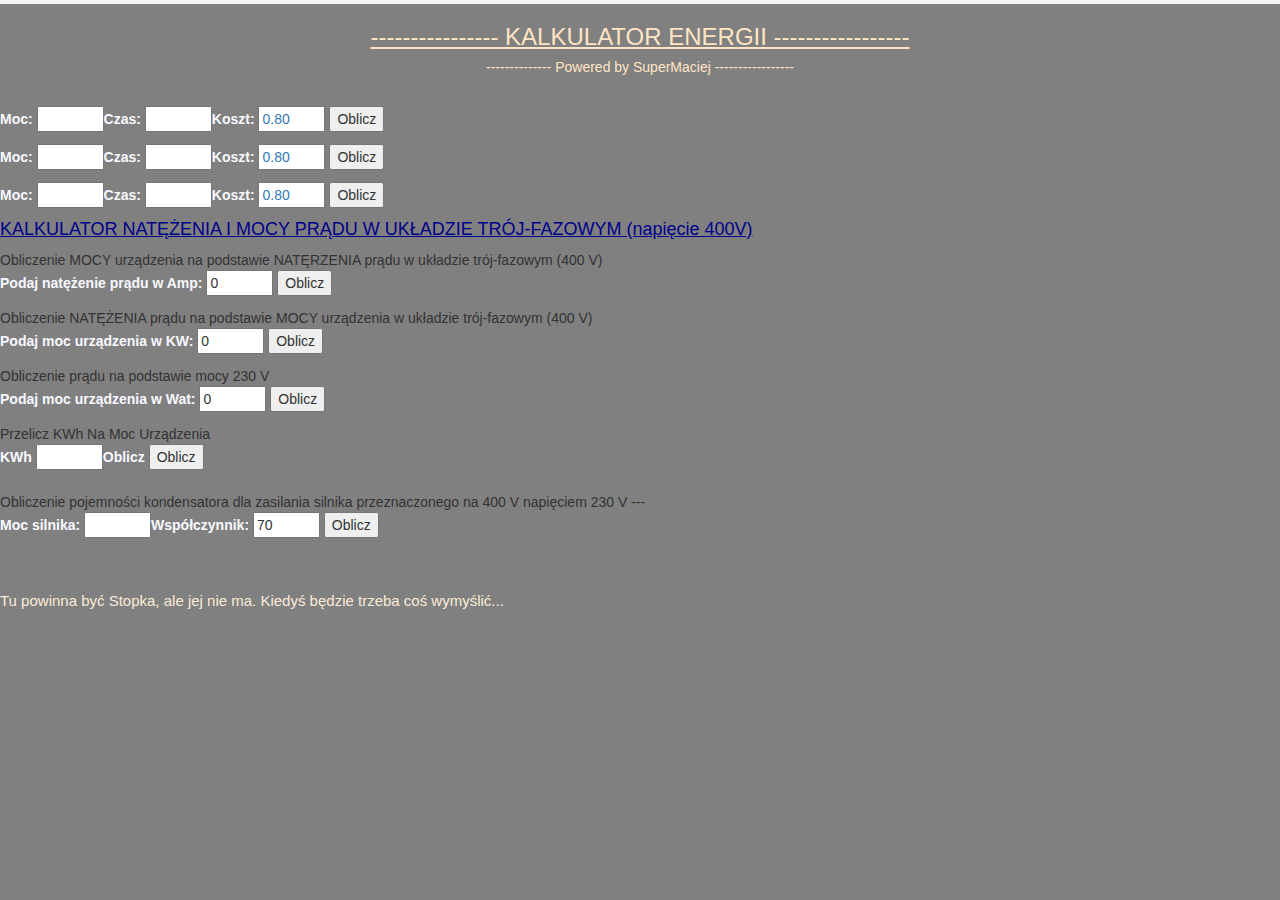
<file: index.html>
<!DOCTYPE HTML>
<html lang="pl">
<head>
   <meta charset="utf-8" />
   <title>Kalkulatro Energii</title>
   <meta name="description" content="Energia" />
   <meta name="keywords" content="energia, prad, moc, cena" />
   <meta http-equiv="X-UA-Compatible" content="IE=edge,chrome=1" />
   <meta name="author" content="SuperMaciej" />
   <meta name="viewport" content="width=device-width, initial-scale=1.0" /> <!-- Responsywność Kurwa Jego Mać -->

   <link rel="stylesheet" href="https://maxcdn.bootstrapcdn.com/bootstrap/3.4.1/css/bootstrap.min.css">
   <script src="https://ajax.googleapis.com/ajax/libs/jquery/3.5.1/jquery.min.js"></script>
   <script src="https://maxcdn.bootstrapcdn.com/bootstrap/3.4.1/js/bootstrap.min.js"></script>
 

  <link rel="stylesheet" href="styles.css">

<script type="text/javascript" language="javascrypt" src="javas.js"></script>

</head>
<body>
	<div id="container">
		<div id="tytulStrony">
<!--   		<h1>Kalkulator Energii by SuperMaciej</h1> -->
   	</div>
		   <h3>---------------- KALKULATOR ENERGII -----------------</h3>
		   <h5>-------------- Powered by SuperMaciej -----------------</h5><br />

		  <!-- <h4><a style="color: bisque;" class="test" href="#" data-toggle="tooltip" data-placement="top" title="ToolTip Kurwa!">ToolTip Kurwa Przykład</a></h4> -->
	
<!-- -- Czas pracy Minuty Trochę kurwa bez sensu, ale Chuj Tam ----- -->
  		<div style="float: left;"><label>Moc:</label>
			<span class="test" href="#" data-toggle="tooltip" data-placement="top" title="Tutaj wprowadź moc urządzenia w watach."><input type="text" size="5" id="pole_1"/></span></div>
   		<div style="float: left;"><label>Czas:</label>
			<a class="test" href="#" data-toggle="tooltip" data-placement="top" title="Tutaj wprowadź czas pracy urządzenia w minutach."><input type="text" size="5" id="pole_2"/></a></div>
   		<div><label>Koszt:</label>
			<a class="test" href="#" data-toggle="tooltip" data-placement="top" title="Tutaj możesz zmienić koszt KWh."><input type="text" size="5" value="0.80" id="pole_3"/></a>
   		<input type="submit" value="Oblicz" onclick="energiaMinuty()"/></div>
   	
   	<h4><div id="wynikMinuty"></div></h4>
   	
<!-- ----------------- Czas pracy Godziny ------------------------------------------------------------ -->
	
   	<div style="float: left;"><label>Moc:</label>
			<a class="test" href="#" data-toggle="tooltip" data-placement="top" title="Tutaj wprowadź moc urządzenia w watach."><input type="text" size="5" id="pole_4"/></a></div>
   		<div style="float: left;"><label>Czas:</label>
			<a class="test" href="#" data-toggle="tooltip" data-placement="top" title="Tutaj wprowadź czas pracy urządzenia w Godzinach."><input type="text" size="5" id="pole_5"/></a></div>
   		<div><label>Koszt:</label>
			<a class="test" href="#" data-toggle="tooltip" data-placement="top" title="Tutaj możesz zmienić koszt KWh."><input type="text" size="5" value="0.80" id="pole_6"/></a>
   		<input type="submit" value="Oblicz" onclick="energiaGodziny()"/></div>
   	
   	<h4><div id="wynikGodziny"></div></h4>
   	
 <!-- ----------------- Czas pracy Dni ------------------------------------------------------------ -->  
   <div style="float: left;"><label>Moc:</label>
			<a class="test" href="#" data-toggle="tooltip" data-placement="top" title="Tutaj wprowadź moc urządzenia w watach."><input type="text" size="5" id="pole_7"/></a></div>
   		<div style="float: left;"><label>Czas:</label>
			<a class="test" href="#" data-toggle="tooltip" data-placement="top" title="Tutaj wprowadź czas pracy urządzenia w Dniach."><input type="text" size="5" id="pole_8"/></a></div>
   		<div><label>Koszt:</label>
			<a class="test" href="#" data-toggle="tooltip" data-placement="top" title="Tutaj możesz zmienić koszt KWh."><input type="text" size="5" value="0.80" id="pole_9"/></a>
		   <input type="submit" value="Oblicz" onclick="energiaDni()"/></div>
		   
   	<h4><div id="zuzycieKWh_Dni"></div></h4>
   	<h4><div id="wynikDni"></div></h4>
   	
   	<h4> KALKULATOR NATĘŻENIA I MOCY PRĄDU W UKŁADZIE TRÓJ-FAZOWYM (napięcie 400V) </h4>
   	<div id="divObliczanie">Obliczenie MOCY urządzenia na podstawie NATĘRZENIA prądu w układzie trój-fazowym (400 V)</div>
   	<div><label>Podaj natężenie prądu w Amp:</label>
   			<input type="text" size="5" value="0" id="pole_10"/>
   			<input type="submit" value="Oblicz" onclick="pradNaMoc400()" /></div>
   			
   			<h4><div id="pradNaMocWynik"></div></h4>
   	
   	<div id="divObliczanie">Obliczenie NATĘŻENIA prądu na podstawie MOCY urządzenia w układzie trój-fazowym (400 V)</div>
		<div><label>Podaj moc urządzenia w KW:</label>
		<input type="text" size="5" value="0" id="pole_11" />  
		<input type="submit" value="Oblicz" onclick="mocNaPrad400()" /></div>   	
   	
   	<h4><div id="mocNaPradWynik" ></div></h4>
   	
   	<div id="divObliczanie">Obliczenie prądu na podstawie mocy 230 V</div>
	   <div>
	<label>Podaj moc urządzenia w Wat:</label>
   	<input type="text" size="5" value="0" id="pole_12" />
   	<input type="submit" value="Oblicz" onclick="mocNaPrad230()" /></div>
   	
	   <h4><div id="mocNaPrad230Wynik" ></div></h4>

	   
	<div id="divObliczanie">Przelicz KWh Na Moc Urządzenia </div>
		<div style="float: left;">
		 <label>KWh</label>
<!-- -->	 <a class="test" href="#" data-toggle="tooltip" data-placement="top, bottum" title="Tutaj wprowadź ilość KWh zużytych przez urządzenie w ciągu 24 godzin.">  <input type="text" size="5" id="pole_15" /></a> </div>
	<div style="float:left">
	 <label>Oblicz</label>
	 <input type="submit" value="Oblicz" onclick="KWhNaMoc()" /></div>

	 <h4 style="clear: both;"><div id="przeliczKWhNaMocWynik"></div> </h4>

		<br />
		
	 <div id="divObliczanie">Obliczenie pojemności kondensatora dla zasilania silnika przeznaczonego na 400 V napięciem 230 V ---</div>
	 <div style="float: left;">
	  <label>Moc silnika:</label>
	  <a class="test" href="#" data-toggle="tooltip" data-placement="top" title="Tutaj wprowadź moc silnika w KW."><input type="text" size="5" id="pole_13" /></a></div>
	<div style="float: left;">
	  <label>Współczynnik:</label>
		  <input type="text" size="5" value="70" id="pole_14" />
	 <input type="submit" value="Oblicz" onclick="obliczKondensator()" /></div>
	 
	 <h4 style="clear:both"><div id="obliczKondensatorWynik"></div></h4>	 

</div> <!-- TO JEST CHYBA KONIEC CONTENERA, ALE TAK WŁAŚCIWIE TO CHUJ WIE CZY TUTAJ ??? -->
		<!-- To jest chyba kurwa na pewno koniec contenera !!! -->

		<div id="stopka">
			<a style="text-align: center; font-size: 15px;margin: auto; color: antiquewhite;">
				Tu powinna być Stopka, ale jej nie ma. Kiedyś będzie trzeba coś wymyślić...</a>
		</div>
<!-- -->
 
</body>
</html>
</file>
<file: styles.css>
body { background-color: gray; }
   /*	h1 { text-align: center; color: darkblue; text-shadow: 2px 2px #ff0000; }
   	h2 { color: white; text-shadow: 2px 2px #ff0000; } */
	h3 { color: bisque; text-align: center; color: dark; text-decoration: underline; }
	h4 { color: darkblue; text-align: left; text-decoration: underline; }
	h5 { color: bisque; text-align: center; text-decoration: wavy; }

label { color: ghostwhite; }
   	
#conteiner {
  	margin-left: auto;
   	margin-right: auto;
}
#tytulStrony {
/*	background-color: greenyellow; */
	background-color: whitesmoke;
   	padding: 2px;
}
#divObliczanie {
	font-size: 100%;
}
#stopka {
	margin-top: 50px;
	margin-bottom: 30px;
	size: auto;
}

/* ******************************************************** */
	/* Tooltip */
.test + .tooltip > .tooltip-inner {
	background-color: #73AD21;
	color: #e9ec0e;
	border: 1px solid green;
	padding: 15px;
	font-size: 20px;
}
</file>
